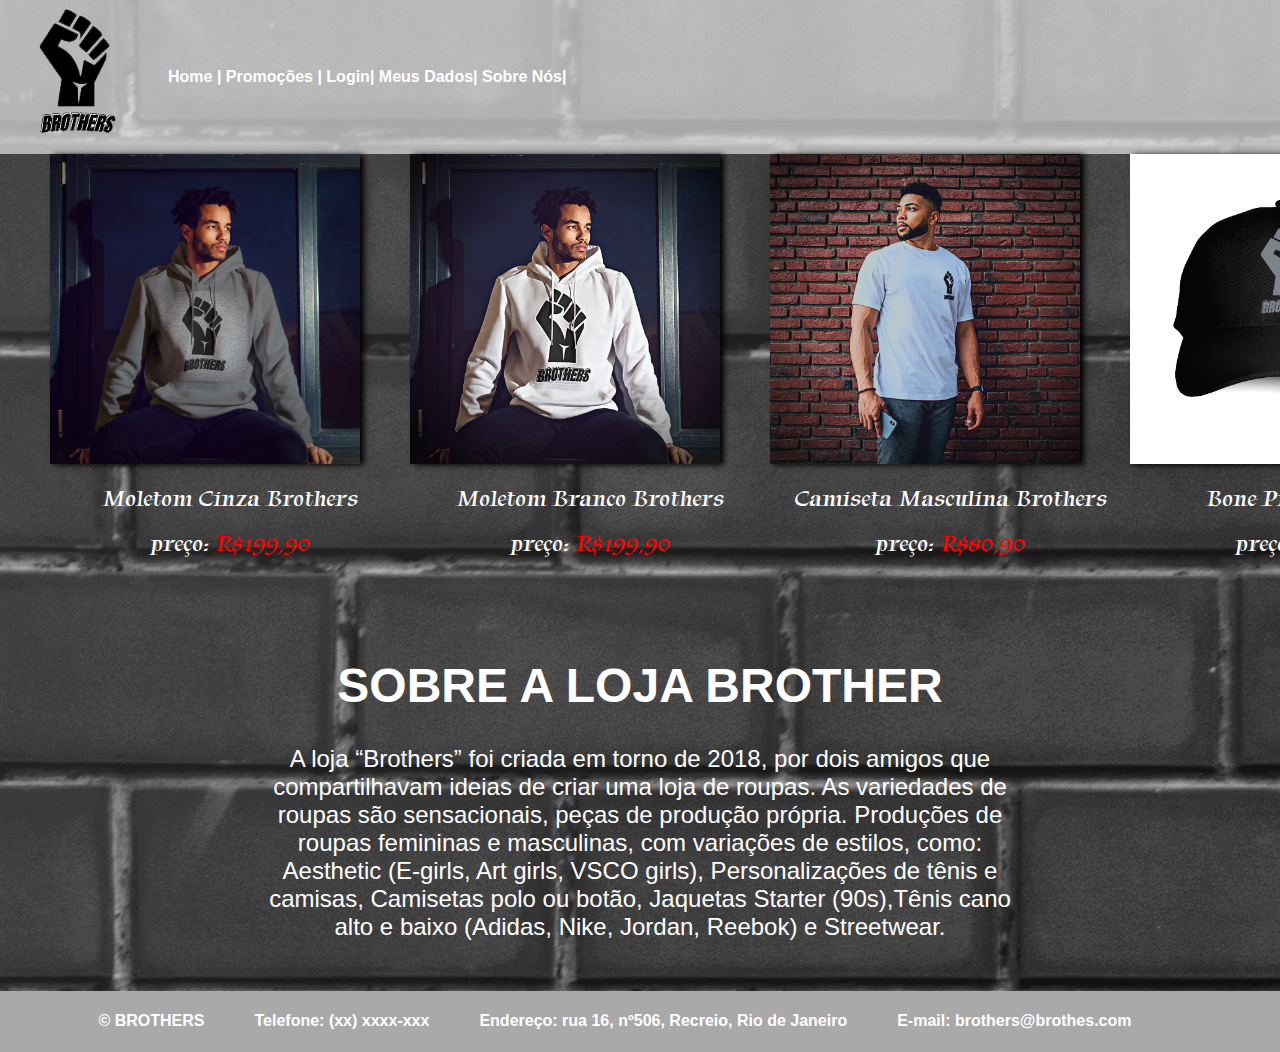
<file: index.html>
<!DOCTYPE html>
<html lang="pt-br">
<head>
	<meta charset="UTF-8">
	<meta name="viewport" content="width=device-width, initial-scale=1.0">
	<title>Brothers</title>

	<link rel="icon" type="image/x-icon" href="images/icon/icon.png">

	<!-- CSS link -->
	<link rel="stylesheet" href="css/style-all.css">
	<link rel="stylesheet" href="css/index-style.css">

	<!-- google fonts -->
	<link rel="preconnect" href="https://fonts.googleapis.com">
	<link rel="preconnect" href="https://fonts.gstatic.com" crossorigin>
	<link href="https://fonts.googleapis.com/css2?family=Tapestry&display=swap" rel="stylesheet"> 

</head>
<body>

	<header class="header-class">
		<nav>
			<img src="images/header/logo.png" alt="">
		</nav>
		<div id="menu">
    
			<a href="Pages/index">Home | </a>
            <a href="Pages/promoção.html">Promoções | </a>
            <a href="Pages/login.html">Login| </a>
            <a href="Pages/dadoscadastro.html">Meus Dados| </a>
			<a href="Pages/sobrenos.html"> Sobre Nós|</a>
        </div>
	</header> 

	<main>
		<section class="main-section-class">
			<figure class="img-holder">
				<img src="images/modelos/modelo1.png" alt="">
				<figcaption>Moletom Cinza Brothers</figcaption>
				<figcaption>preço: <span class="texto-vermelho">R$199,90</span></figcaption>
			</figure>

			<figure class="img-holder">
				<img src="images/modelos/modelo2.png" alt="">
				<figcaption>Moletom Branco Brothers</figcaption>
				<figcaption>preço: <span class="texto-vermelho">R$199,90</span></figcaption>
			</figure>
			
			<figure class="img-holder">
				<img src="images/modelos/modelo3.png" alt="">
				<figcaption>Camiseta Masculina Brothers</figcaption>
				<figcaption>preço: <span class="texto-vermelho">R$80,90</span></figcaption>
			</figure>

			<figure class="img-holder">
				<img src="images/modelos/modelo4.png" alt="">
				<figcaption>Bone Preto Brothers</figcaption>
				<figcaption>preço: <span class="texto-vermelho">R$99,90</span></figcaption>
			</figure>
		</section>

		<section class="contatos-section-class">
			<div>
				<h1>SOBRE A LOJA BROTHER</h1>
				<p>A loja “Brothers” foi criada em torno de 2018, por dois amigos que compartilhavam ideias de criar uma loja de roupas. As variedades de roupas são sensacionais, peças de produção própria. Produções de roupas femininas e masculinas, com variações de estilos, como: Aesthetic (E-girls, Art girls, VSCO girls), Personalizações de tênis e camisas, Camisetas polo ou botão, Jaquetas Starter (90s),Tênis cano alto e baixo (Adidas, Nike, Jordan, Reebok) e Streetwear.</p>
			</div>
		</section>
	</main>

	<footer class="footer-class">
		<h4>&copy; BROTHERS</h4>
		<h4>Telefone: (xx) xxxx-xxx</h4>
		<h4>Endereço: rua 16, nº506, Recreio, Rio de Janeiro</h4>
		<h4>E-mail: brothers@brothes.com</h4>
	</footer>

</body>
</html>
</file>
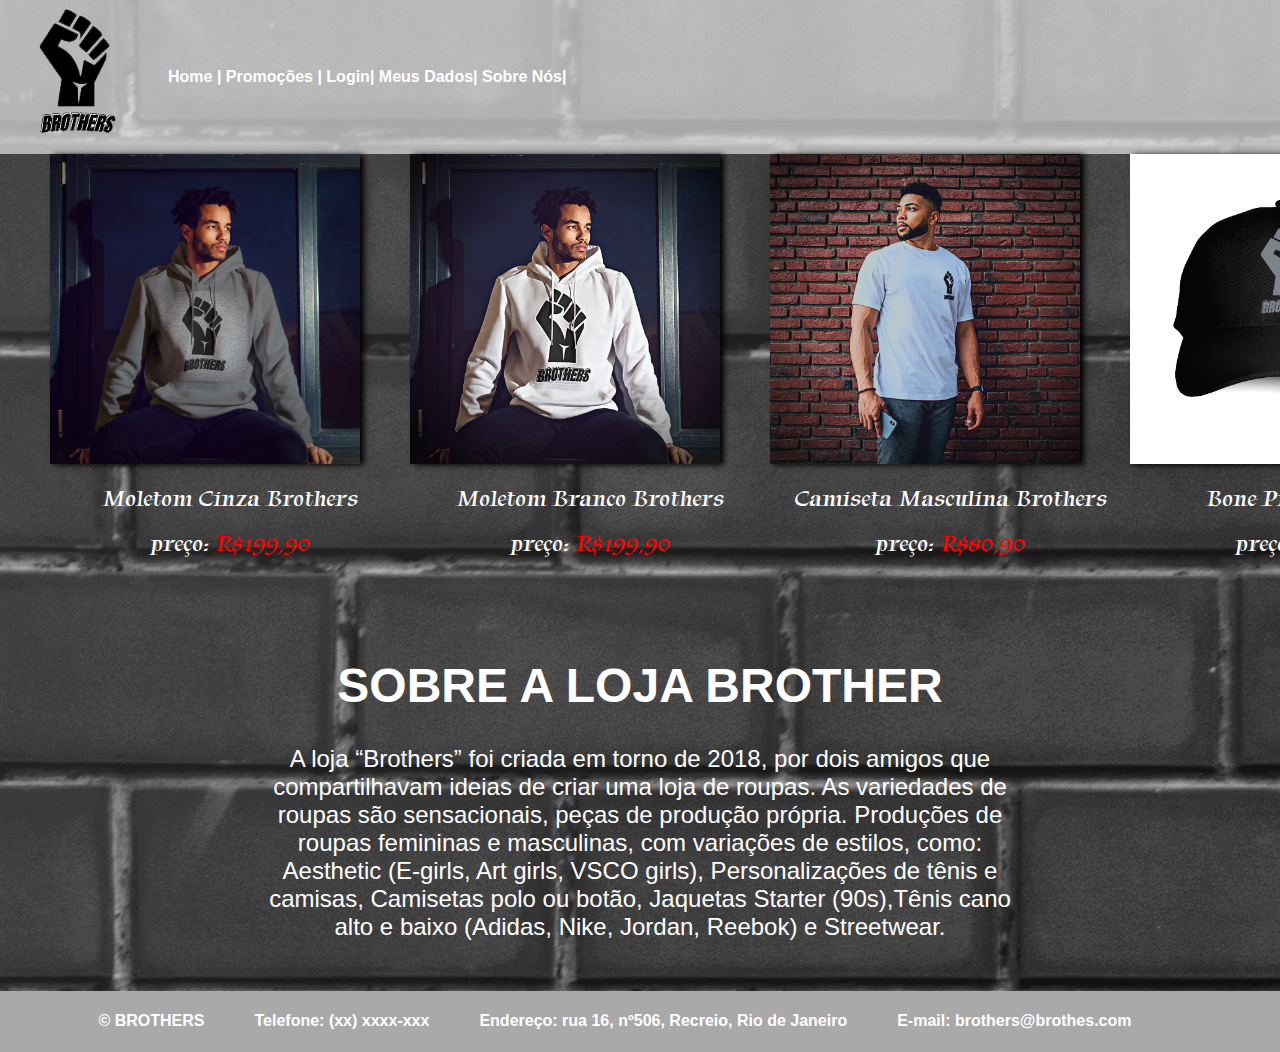
<file: Pages/index.html>
<!DOCTYPE html>
<html lang="pt-br">
<head>
	<meta charset="UTF-8">
	<meta name="viewport" content="width=device-width, initial-scale=1.0">
	<title>Brothers</title>

	<link rel="icon" type="image/x-icon" href="../images/icon/icon.png">

	<!-- CSS link -->
	<link rel="stylesheet" href="../css/style-all.css">
	<link rel="stylesheet" href="../css/index-style.css">

	<!-- google fonts -->
	<link rel="preconnect" href="https://fonts.googleapis.com">
	<link rel="preconnect" href="https://fonts.gstatic.com" crossorigin>
	<link href="https://fonts.googleapis.com/css2?family=Tapestry&display=swap" rel="stylesheet"> 

</head>
<body>

	<header class="header-class">
		<nav>
			<img src="../images/header/logo.png" alt="">
		</nav>
		<div id="menu">
    
			<a href="index.html">Home | </a>
            <a href="promoção.html">Promoções | </a>
            <a href="login.html">Login| </a>
            <a href="dadoscadastro.html">Meus Dados| </a>
			<a href="sobrenos.html"> Sobre Nós|</a>
        </div>
	</header> 

	<main>
		<section class="main-section-class">
			<figure class="img-holder">
				<img src="../images/modelos/modelo1.png" alt="">
				<figcaption>Moletom Cinza Brothers</figcaption>
				<figcaption>preço: <span class="texto-vermelho">R$199,90</span></figcaption>
			</figure>

			<figure class="img-holder">
				<img src="../images/modelos/modelo2.png" alt="">
				<figcaption>Moletom Branco Brothers</figcaption>
				<figcaption>preço: <span class="texto-vermelho">R$199,90</span></figcaption>
			</figure>
			
			<figure class="img-holder">
				<img src="../images/modelos/modelo3.png" alt="">
				<figcaption>Camiseta Masculina Brothers</figcaption>
				<figcaption>preço: <span class="texto-vermelho">R$80,90</span></figcaption>
			</figure>

			<figure class="img-holder">
				<img src="../images/modelos/modelo4.png" alt="">
				<figcaption>Bone Preto Brothers</figcaption>
				<figcaption>preço: <span class="texto-vermelho">R$99,90</span></figcaption>
			</figure>
		</section>

		<section class="contatos-section-class">
			<div>
				<h1>SOBRE A LOJA BROTHER</h1>
				<p>A loja “Brothers” foi criada em torno de 2018, por dois amigos que compartilhavam ideias de criar uma loja de roupas. As variedades de roupas são sensacionais, peças de produção própria. Produções de roupas femininas e masculinas, com variações de estilos, como: Aesthetic (E-girls, Art girls, VSCO girls), Personalizações de tênis e camisas, Camisetas polo ou botão, Jaquetas Starter (90s),Tênis cano alto e baixo (Adidas, Nike, Jordan, Reebok) e Streetwear.</p>
			</div>
		</section>
	</main>

	<footer class="footer-class">
		<h4>&copy; BROTHERS</h4>
		<h4>Telefone: (xx) xxxx-xxx</h4>
		<h4>Endereço: rua 16, nº506, Recreio, Rio de Janeiro</h4>
		<h4>E-mail: brothers@brothes.com</h4>
	</footer>

</body>
</html>
</file>
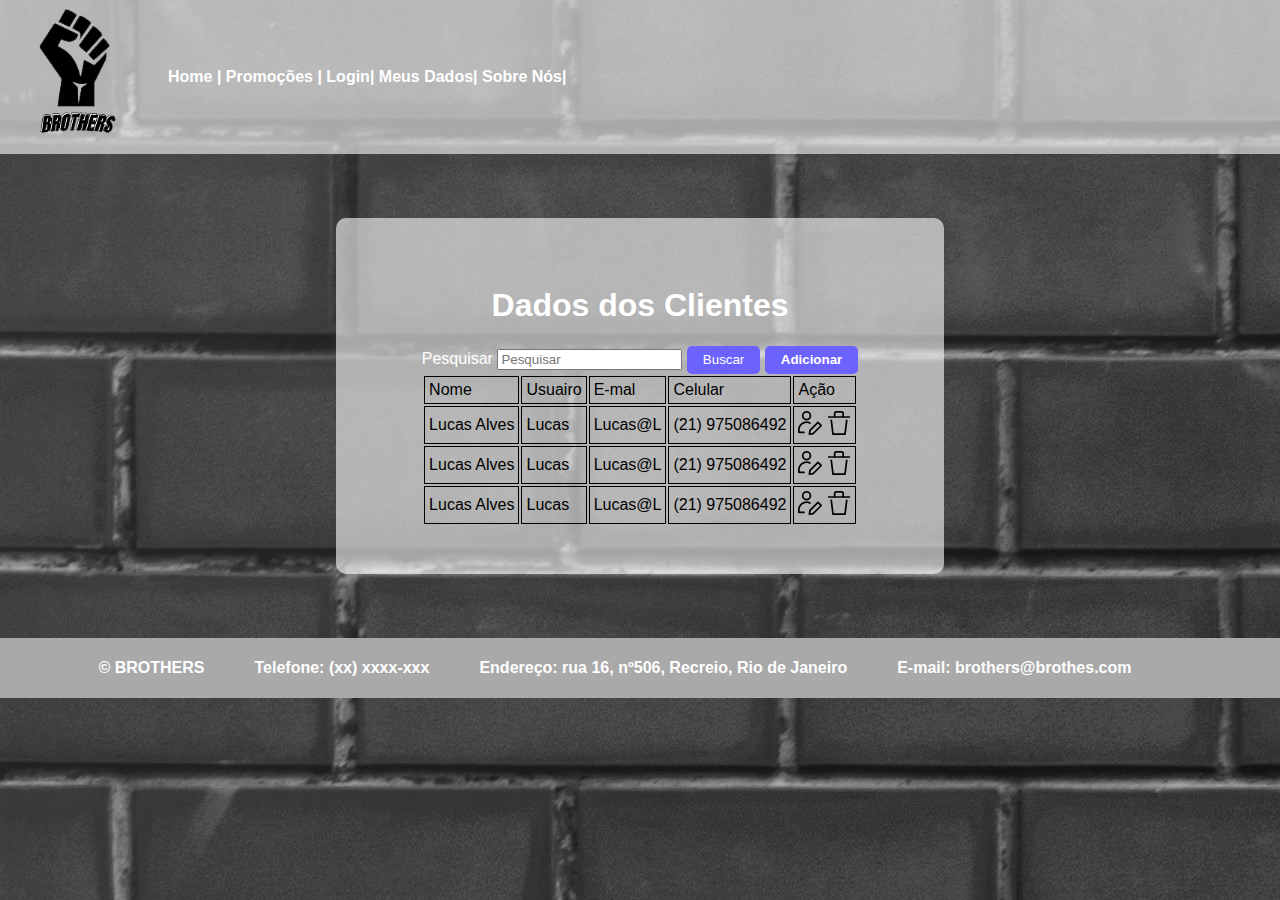
<file: Pages/funcionario.html>
<!DOCTYPE html>
<html lang="pt-br">
<head>
	<meta charset="UTF-8">
	<meta name="viewport" content="width=device-width, initial-scale=1.0">
	<title>Areia do funcionario</title>

	<link rel="icon" type="image/x-icon" href="../images/icon/icon.png">

	<!-- CSS link -->
	<link rel="stylesheet" href="../css/style-all.css">
	<link rel="stylesheet" href="../css/index-style.css">
    <link rel="stylesheet" href="../css/funcionario.css">
	<!-- google fonts -->
	<link rel="preconnect" href="https://fonts.googleapis.com">
	<link rel="preconnect" href="https://fonts.gstatic.com" crossorigin>
	<link href="https://fonts.googleapis.com/css2?family=Tapestry&display=swap" rel="stylesheet"> 

</head>
<body>

	<header class="header-class">
		<nav>
			<img src="../images/header/logo.png" alt="">
		</nav>
		<div id="menu">
    
            <a href="../index.html">Home | </a>
            <a href="promoção.html">Promoções | </a>
            <a href="login.html">Login| </a>
            <a href="dadoscadastro.html">Meus Dados| </a>
			<a href="sobrenos.html"> Sobre Nós|</a>
        </div>
	</header> 
<form>  
    <section class="section">
    <h1>Dados dos Clientes</h1>
    <div>
        <label>Pesquisar</label>
        <input id="pesquisar" type="estado" name="estado" placeholder="Pesquisar">
        <button>Buscar</button>
        <button><a href="cadastro.html">Adicionar</a></button>   
    </div>    
 
        <table>
            <tr>
                <td>Nome</td>
                <td>Usuairo</td>
                <td>E-mal</td>
                <td>Celular</td>
                <td>Ação</td>
            </tr>

            <tr>
                <td>Lucas Alves</td>
                <td>Lucas</td>
                <td>Lucas@L</td>
                <td>(21) 975086492</td>
                <td>
                <a href="editardados.html"><img src="../images/icon/editar.PNG" alt=""></a>
                <a href=""><img src="../images/icon/deletar.PNG" alt=""></a></td>
            </tr>

            <tr>
                <td>Lucas Alves</td>
                <td>Lucas</td>
                <td>Lucas@L</td>
                <td>(21) 975086492</td>
                <td><a href="editardados.html"><img src="../images/icon/editar.PNG" alt=""></a>
                <a href=""><img src="../images/icon/deletar.PNG" alt=""></a></td>
            </tr>

            <tr>
                <td>Lucas Alves</td>
                <td>Lucas</td>
                <td>Lucas@L</td>
                <td>(21) 975086492</td>
                <td> <a href="editardados.html"><img src="../images/icon/editar.PNG" alt=""></a>
                    <a href=""><img src="../images/icon/deletar.PNG" alt=""></a></td>
            </tr>
          

        </table>

    </section>
</form>
	<footer class="footer-class">
		<h4>&copy; BROTHERS</h4>
		<h4>Telefone: (xx) xxxx-xxx</h4>
		<h4>Endereço: rua 16, nº506, Recreio, Rio de Janeiro</h4>
		<h4>E-mail: brothers@brothes.com</h4>
	</footer>

</body>
</html>
</file>
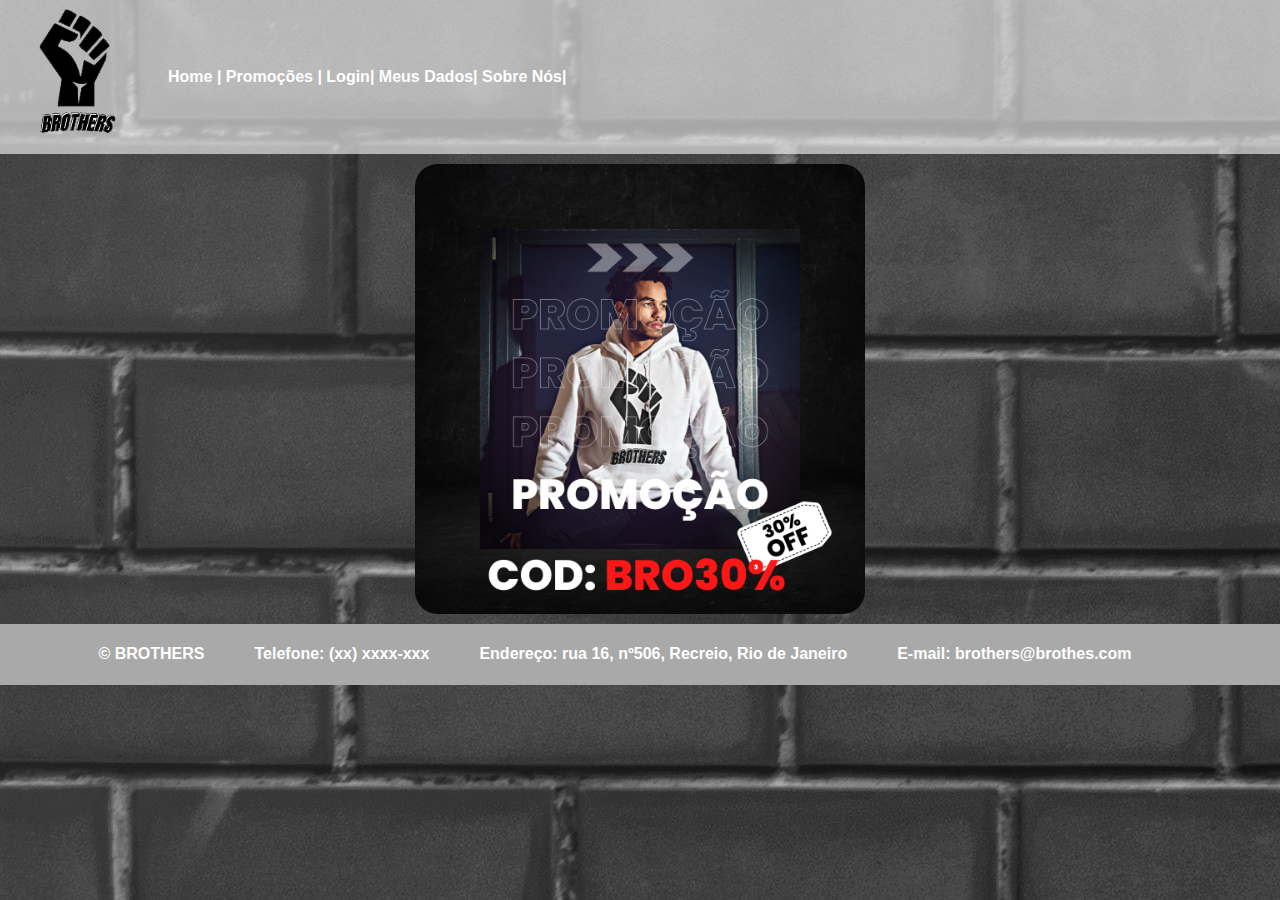
<file: Pages/promoção.html>
<!DOCTYPE html>
<html lang="pt-br">
<head>
	<meta charset="UTF-8">
	<meta name="viewport" content="width=device-width, initial-scale=1.0">
	<title>Promoções    </title>

	<link rel="icon" type="image/x-icon" href="../images/icon/icon.png">

	<!-- CSS link -->
	<link rel="stylesheet" href="../css/promoção-all.css">
	<link rel="stylesheet" href="../css/promoção-style.css">

	<!-- google fonts -->
	<link rel="preconnect" href="https://fonts.googleapis.com">
	<link rel="preconnect" href="https://fonts.gstatic.com" crossorigin>
	<link href="https://fonts.googleapis.com/css2?family=Tapestry&display=swap" rel="stylesheet"> 

</head>
<body>

	<header class="header-class">
		<nav>
			<img src="../images/header/logo.png" alt="">
		</nav>
		<div id="menu">
    
			<a href="../index.html">Home | </a>
            <a href="promoção.html">Promoções | </a>
            <a href="login.html">Login| </a>
            <a href="dadoscadastro.html">Meus Dados| </a>
			<a href="sobrenos.html"> Sobre Nós|</a>
        </div>
	</header> 

    <section class="carousel-section">
        <div class="carousel">
            <!-- <button class="btn-carousel"><</button> -->

            <div>
                <img src="../images/modelos/PROMOÇÃO/1.png" alt="" class="img-carousel">
                <img src="../images/modelos/PROMOÇÃO/2.png" alt="" class="img-carousel">
                <img src="../images/modelos/PROMOÇÃO/3.png" alt="" class="img-carousel">
            </div>

            <!-- <button class="btn-carousel">></button> -->
        </div>
    </section>

	<footer class="footer-class">
		<h4>&copy; BROTHERS</h4>
		<h4>Telefone: (xx) xxxx-xxx</h4>
		<h4>Endereço: rua 16, nº506, Recreio, Rio de Janeiro</h4>
		<h4>E-mail: brothers@brothes.com</h4>
	</footer>

</body>
</html>
</file>
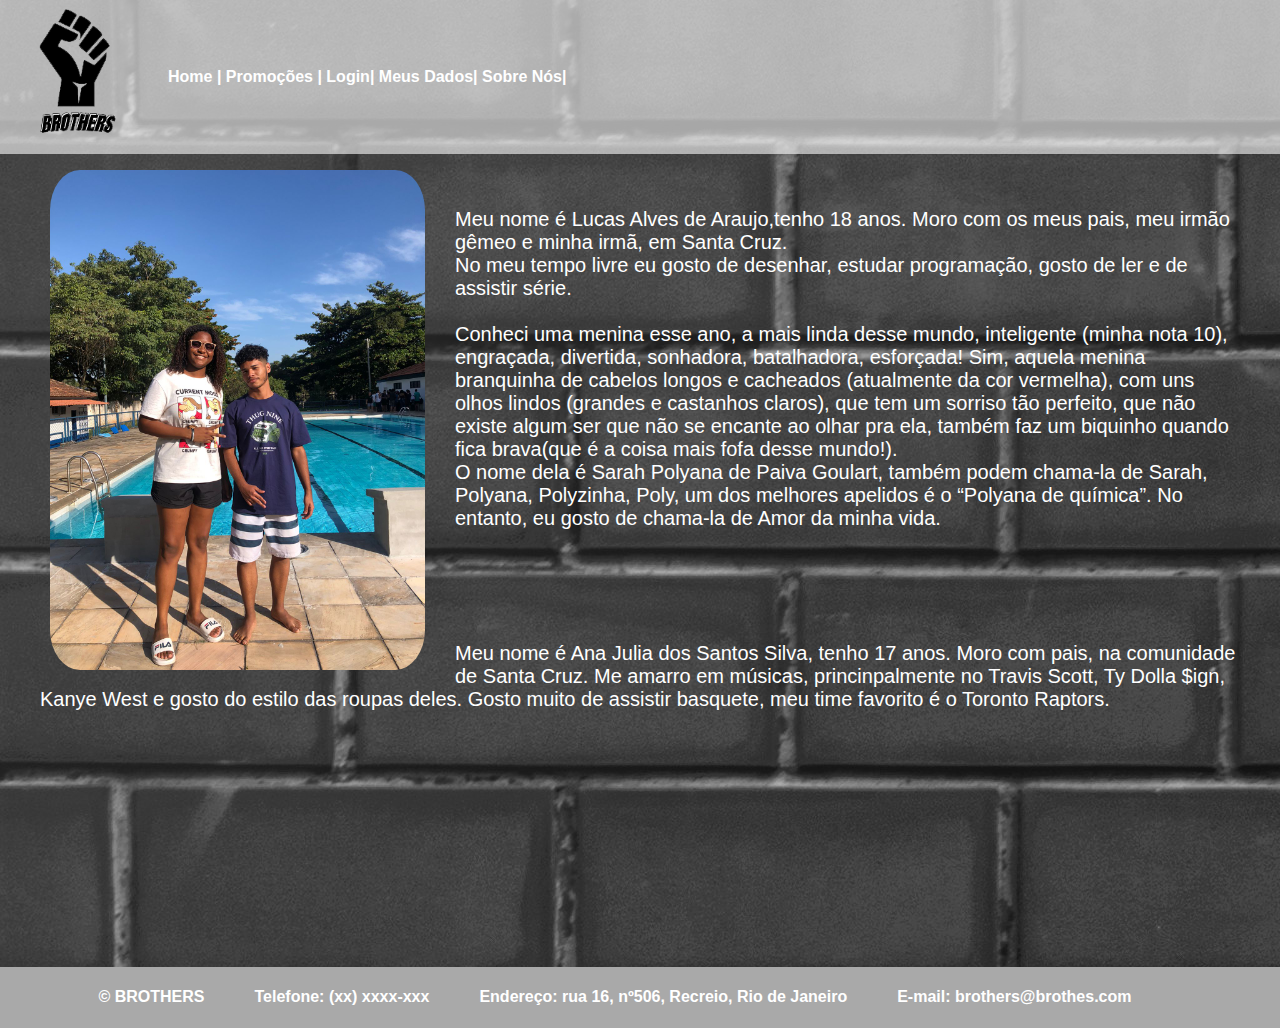
<file: Pages/sobrenos.html>
<!DOCTYPE html>
<html lang="pt-br">
<head>
    <meta charset="UTF-8">
    <meta http-equiv="X-UA-Compatible" content="IE=edge">
    <meta name="viewport" content="width=device-width, initial-scale=1.0">
    <title>Sobre Nós</title>
 
</head>
<link rel="stylesheet" href="../css/estilo.css">
<body>
    <header class="header-class">
		<nav>
			<img src="../images/header/logo.png" alt="">
		</nav>
		<div id="menu">
            <a href="../index.html">Home | </a>
            <a href="promoção.html">Promoções | </a>
            <a href="login.html">Login| </a>
            <a href="dadoscadastro.html">Meus Dados| </a>
			<a href="sobrenos.html"> Sobre Nós|</a>
        </div>
	</header> 
    <div>
    <figure class="imagem">
    <img src="../images/najuElucas.jpg" alt="">
    <br>
    <p>
        Meu nome é Lucas Alves de Araujo,tenho 18 anos. Moro com os meus pais, meu irmão gêmeo e minha irmã, em Santa Cruz.
        <br>
        No meu tempo livre eu gosto de desenhar, estudar programação, gosto de ler e de assistir série.
        <br><br>
        Conheci uma menina esse ano, a mais linda desse mundo, inteligente (minha nota 10), engraçada, divertida, sonhadora, batalhadora, esforçada! Sim, aquela menina branquinha de cabelos longos e cacheados (atualmente da cor vermelha), com uns olhos lindos (grandes e castanhos claros), que tem um sorriso tão perfeito, que não existe algum ser que não se encante ao olhar pra ela, também faz um biquinho quando fica brava(que é a coisa mais fofa desse mundo!).
        <br>
        O nome dela é Sarah Polyana de Paiva Goulart, também podem chama-la de Sarah, Polyana, Polyzinha, Poly, um dos melhores apelidos é o “Polyana de química”. No entanto, eu gosto de chama-la de Amor da minha vida.
        <br>
    </p>
    <br><br><br><br>
    <p>
        Meu nome é Ana Julia dos Santos Silva, tenho 17 anos. Moro com pais, na comunidade de Santa Cruz. 
        Me amarro em músicas, princinpalmente no Travis Scott, Ty Dolla $ign, 
        <br>
        Kanye West e gosto do estilo das roupas deles. Gosto muito de assistir basquete, meu time favorito é o Toronto Raptors.
        <br>
    </p>
    </figure>
    </div>
    <footer class="footer-class">
		<h4>&copy; BROTHERS</h4>
		<h4>Telefone: (xx) xxxx-xxx</h4>
		<h4>Endereço: rua 16, nº506, Recreio, Rio de Janeiro</h4>
		<h4>E-mail: brothers@brothes.com</h4>
	</footer>

</body>
</html>
</file>
<file: css/style-all.css>
body {
	padding: 0;
	margin: 0;
	font-family: sans-serif;
	background: url(../images/fundo1.jpg);

	background-repeat: no-repeat;
	background-attachment: fixed;
	height: auto;
}


.header-class {
	width: 100%;
	text-align: center;
	background: rgb(255, 255, 255, 0.6);
	flex-direction: row;
    align-items: center;
	DISPLAY: flex;
	color: white;
}
.header-class img {
	height: 150px;
}
#menu{
    padding: 18px;
}
a{
    text-decoration: none;
    color: #ffffff;
    font-weight: bold;
}
</file>
<file: css/index-style.css>
.main-section-class {
	display: flex;

	margin-left: 50px;
}
.main-section-class figure {
	margin: 0;
	padding: 0;
}
.main-section-class img {
	width: 310px;
	margin-right: 50px;
	box-shadow: 4px 1px 6px black;

	transition: 300ms ease;
}
.main-section-class img:hover {
	transform: scale(1.1);
} 

.main-section-class figcaption {
	margin-top: 15px;
	font-size: 1.5em;
	text-align: center;
	color: white;
	font-family: 'Tapestry', cursive;
}
.texto-vermelho {
	color: red;
}


.contatos-section-class {
	width: 100%;

	margin-top: 100px;
	margin-bottom: 50px;
	text-align: center;
}
.contatos-section-class div {
	width: 750px;
	margin: 0 auto;
	color: white;
}
.contatos-section-class h1 {
	font-size: 3em;

}

.contatos-section-class p {
	font-size: 1.5em;
	/*margin: 0 auto;*/
}

.footer-class {
	color: white;
	display: flex;
	width: 100%;
	background: darkgray;
	align-content: center;
	justify-content: center;
}

.footer-class h4 {
	margin-right: 50px;
}
</file>
<file: css/funcionario.css>
body{
    color: #fff;
}
.section{
   
    width: 40%;
    display: flex;
    flex-direction: column;
    justify-content: center;
    align-items: center;
    background-color: rgb(255, 255, 255, 0.6);
    padding: 3rem;
    margin: 0 auto;
    margin-top: 5%;
    border-radius: 10px;
}

table td {
    border: 1px solid black;
    padding: .25rem;
    color: black;
}
.footer-class {
    margin-top: 5%;
}
 button {
    border: none;
    background-color: #6c63ff;
    padding: 0.4rem 1rem;
    border-radius: 5px;
    cursor: pointer;
    color: #fff;
}

button:hover {
    background-color: #6b63fff1;
}
</file>
<file: css/promoção-all.css>
body {
	padding: 0;
	margin: 0;
	font-family: sans-serif;
	background: url(../images/fundo1.jpg);

	background-repeat: no-repeat;
	background-attachment: fixed;
	height: auto;
}


.header-class {
	width: 100%;
	text-align: center;
	background: rgb(255, 255, 255, 0.6);
	flex-direction: row;
    align-items: center;
	DISPLAY: flex;
	color: white;
}
.header-class img {
	height: 150px;
}
#menu{
    padding: 18px;
}
a{
    text-decoration: none;
    color: #ffffff;
    font-weight: bold;
}.footer-class {
    margin-top: 10px;
	color: white;
	display: flex;
	width: 100%;
	background: darkgray;
	align-content: center;
	justify-content: center;
}

.footer-class h4 {
	margin-right: 50px;
}
</file>
<file: css/promoção-style.css>
.carousel-section {
    width: 100%;

    display: flex;
    align-items: center;
    justify-content: center;

}


.carousel {
    overflow: hidden;
    border-radius: 5%;
    margin-top: 10px;
}

.carousel img {
    width: 450px;
        
}
.carousel div {
    width: 450px;
    display: flex;
    transform: translateX(0);

    animation: carousel-ani 4000ms ease alternate infinite 1s;
} 

@keyframes carousel-ani {
    50% {
        transform: translateX(-100%);
    }

    100% {
        transform: translateX(-200%);
    }
}
</file>
<file: css/estilo.css>
body {
	padding: 0;
	margin: 0;
	font-family: sans-serif;
	background: url(../images/fundo1.jpg);

	background-repeat: no-repeat;
	background-attachment: fixed;
	height: auto;
}
p{
color:white;
font-size: 20px;
transition: 300ms ease;

}
p :hover{
transform: scale(1.1);
}
.imagem img{
	
	height: 500px;
    float: left;
    border-radius: 8%;
    margin-left: 10px;
    margin-right: 30px;
	transition: 300ms ease;
}
.imagem :hover{
	transform: scale(1.1);
}
.header-class {
	width: 100%;
	text-align: center;
	background: rgb(255, 255, 255, 0.6);
	flex-direction: row;
    align-items: center;
	DISPLAY: flex;
	color: white;
}
.header-class img {
	height: 150px;
}
#menu{
    padding: 18px;
}
a{
    text-decoration: none;
    color: #ffffff;
    font-weight: bold;
}

.footer-class {
	margin-top: 20%;
	color: white;
	display: flex;
	width: 100%;
	background: darkgray;
	align-content: center;
	justify-content: center;
}

.footer-class h4 {
	margin-right: 50px;
}
</file>
